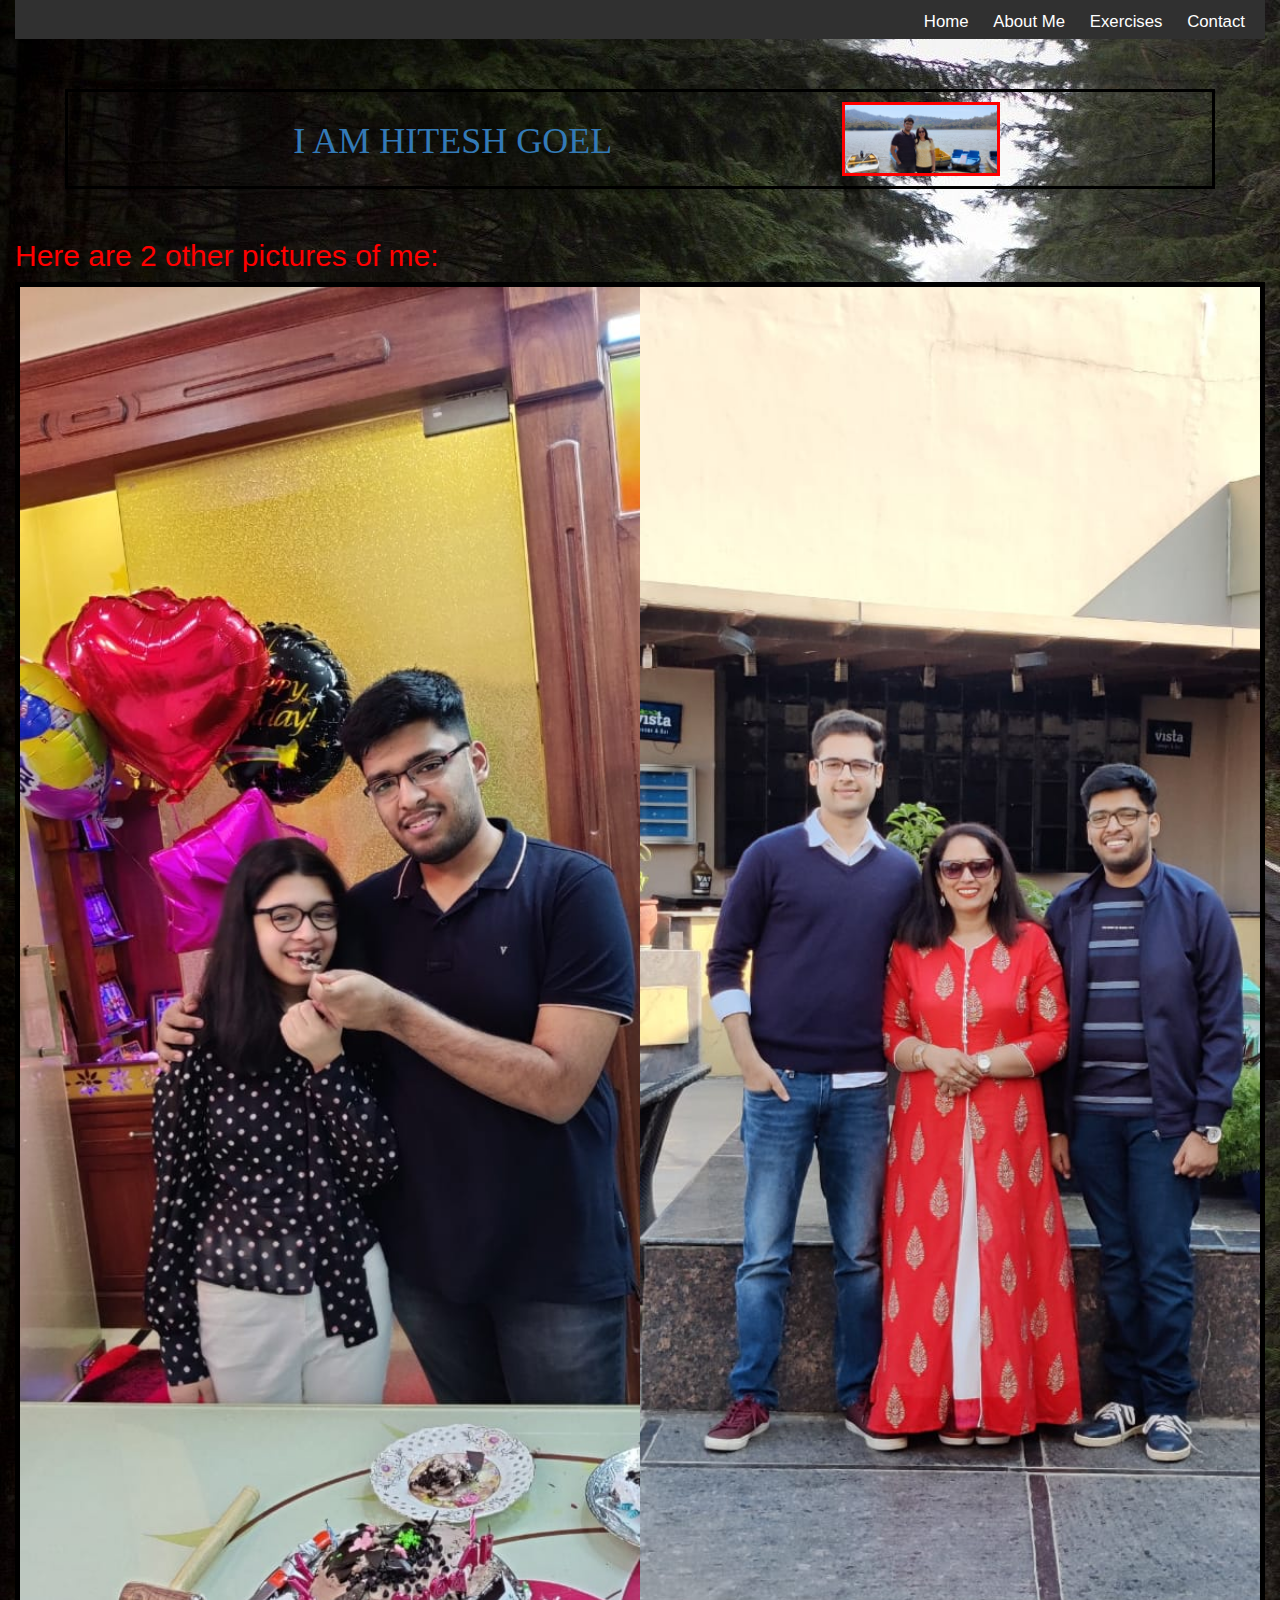
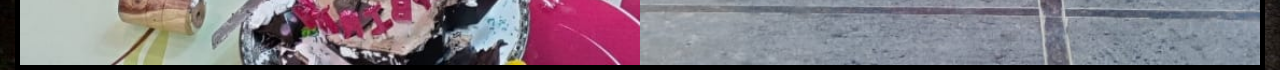
<file: Assignment_2/index.html>
<!DOCTYPE html>
<html>
<link rel="stylesheet" href="https://maxcdn.bootstrapcdn.com/bootstrap/3.3.7/css/bootstrap.min.css"
    integrity="sha384-BVYiiSIFeK1dGmJRAkycuHAHRg32OmUcww7on3RYdg4Va+PmSTsz/K68vbdEjh4u" crossorigin="anonymous" />

<div class="container-fluid">

    <head>
        <link rel="stylesheet" href="styles.css">
        <title>My website</title>
    </head>

    <body id="page1">
        <header>
            <nav id="navbar" style="font-weight: 300; font-size: larger;">
                <ul>
                    <li class="nav"><a href="index.html" id="Home">Home</a></li>
                    <li class="nav"><a href="About_Me.html" id="About">About Me</a></li>
                    <li class="nav"><a href="Exercises.html" id="Exercises">Exercises</a></li>
                    <li class="nav"><a href="Contact.html" id="Contact">Contact</a></li>
                </ul>
            </nav>
        </header>

        <div class="row box" style="box-shadow:gray;">
            <div class="col-xs-8">
                <h1 class="text-primary text-center" style="position: relative; font-family:cursive;">I AM HITESH GOEL
                </h1>
            </div>

            <div class="col-xs-2"><img class="img-responsive thin-red-border" src="images/MyPic2.jpeg">
            </div>
        </div>

        <div>
            <h2 style="color:red"> Here are 2 other pictures of me:</h2>

            <div class="container">
                <img src="images/MyPic1.jpeg" id="myimg">
                <img src="images/MyPic3.jpeg" id="myimg">
            </div>

        </div>

        <script src="script.js"></script>
    </body>
</div>

</html>
</file>
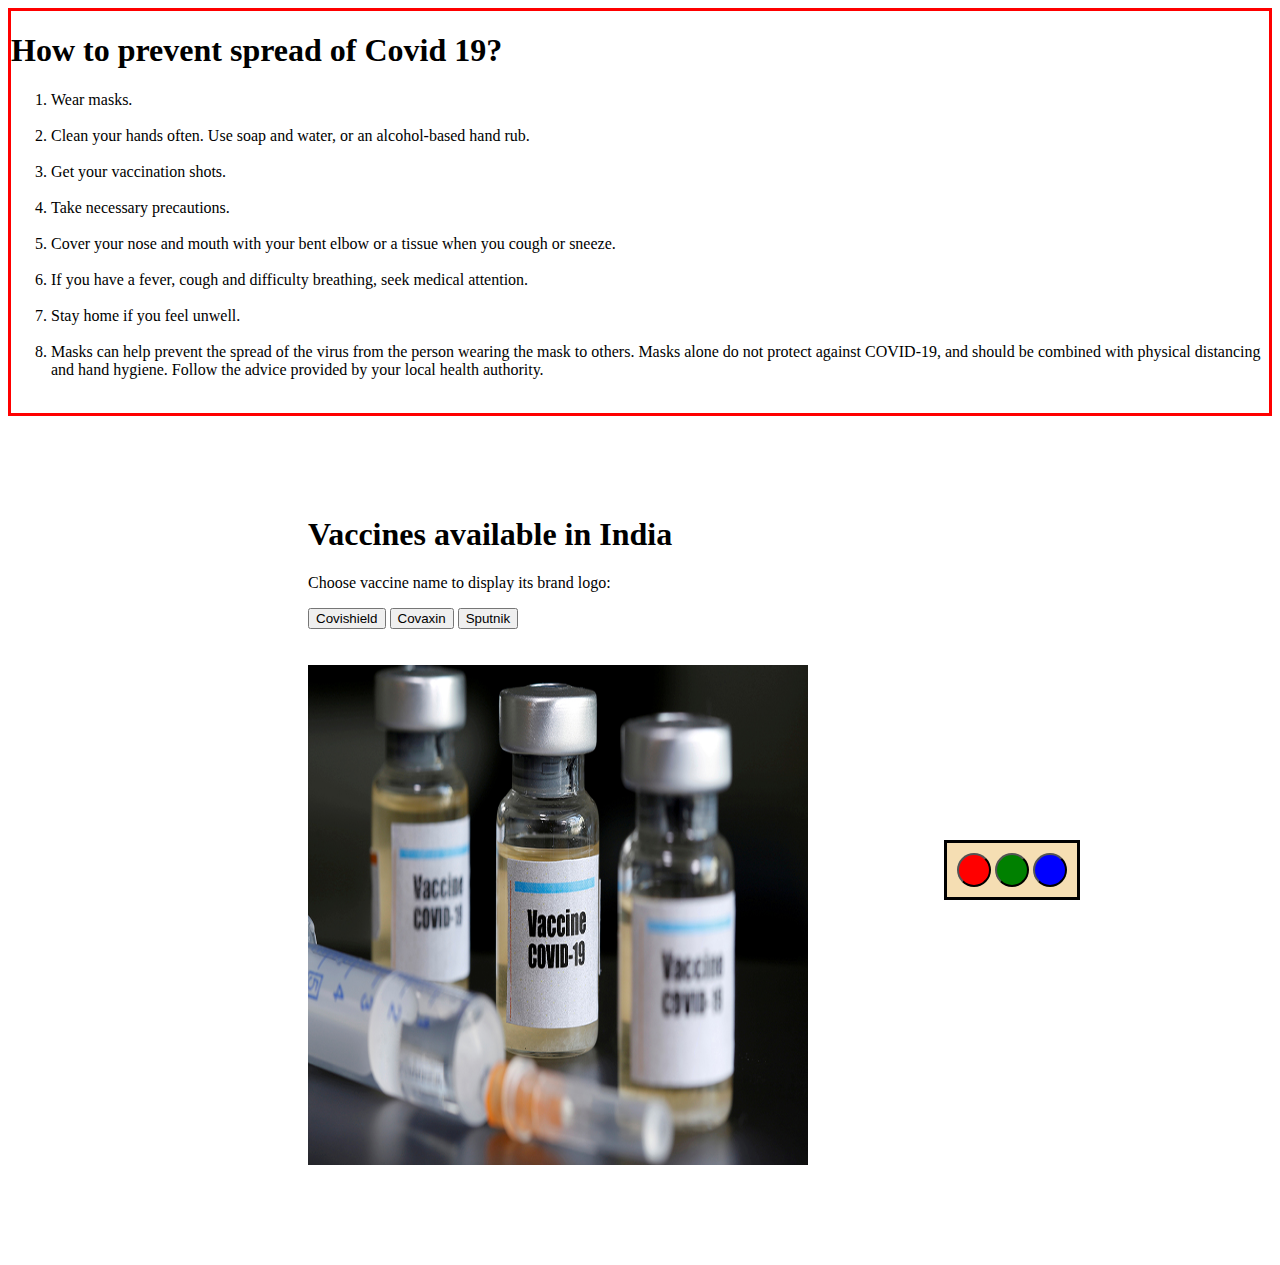
<file: Labs/Lab_Jun18/index.html>
<html>

<head>
    <link rel="stylesheet" href="style.css">
    <title>Lab Task</title>
</head>

<body>
    <div class="thin-red-border">
        <h1>How to prevent spread of Covid 19?</h1>

        <ol>
            <li>Wear masks.</li> <br>
            <li>Clean your hands often. Use soap and water, or an alcohol-based hand rub.</li> <br>
            <li> Get your vaccination shots.</li> <br>
            <li>Take necessary precautions.</li> <br>
            <li>Cover your nose and mouth with your bent elbow or a tissue when you cough or sneeze.
            </li><br>
            <li>If you have a fever, cough and difficulty breathing, seek medical attention.</li><br>
            <li>Stay home if you feel unwell.</li><br>
            <li>Masks can help prevent the spread of the virus from the person wearing the mask to others. Masks alone
                do not protect against COVID-19, and should be combined with physical distancing and hand hygiene.
                Follow the advice provided by your local health authority.</li><br>
        </ol>

    </div>

    <div class="alignment">
        <h1> Vaccines available in India</h1>
        <p>Choose vaccine name to display its brand logo: </p>
        <button id="Covishield">Covishield</button>
        <button id="Covaxin">Covaxin</button>
        <button id="Sputnik">Sputnik</button>
        <br><br><br>
        <div style="position: relative; text-align: justify;">
            <img height="500px" width="500px" id="vaccine" src="images/default.jpg">
        </div>
    </div>

    <div class="colorbuttons">
        <button id="red" class="btn"></button>
        <button id="green" class="btn"></button>
        <button id="blue" class="btn"></button>
    </div>

    <script src="script.js"></script>
</body>

</html>
</file>
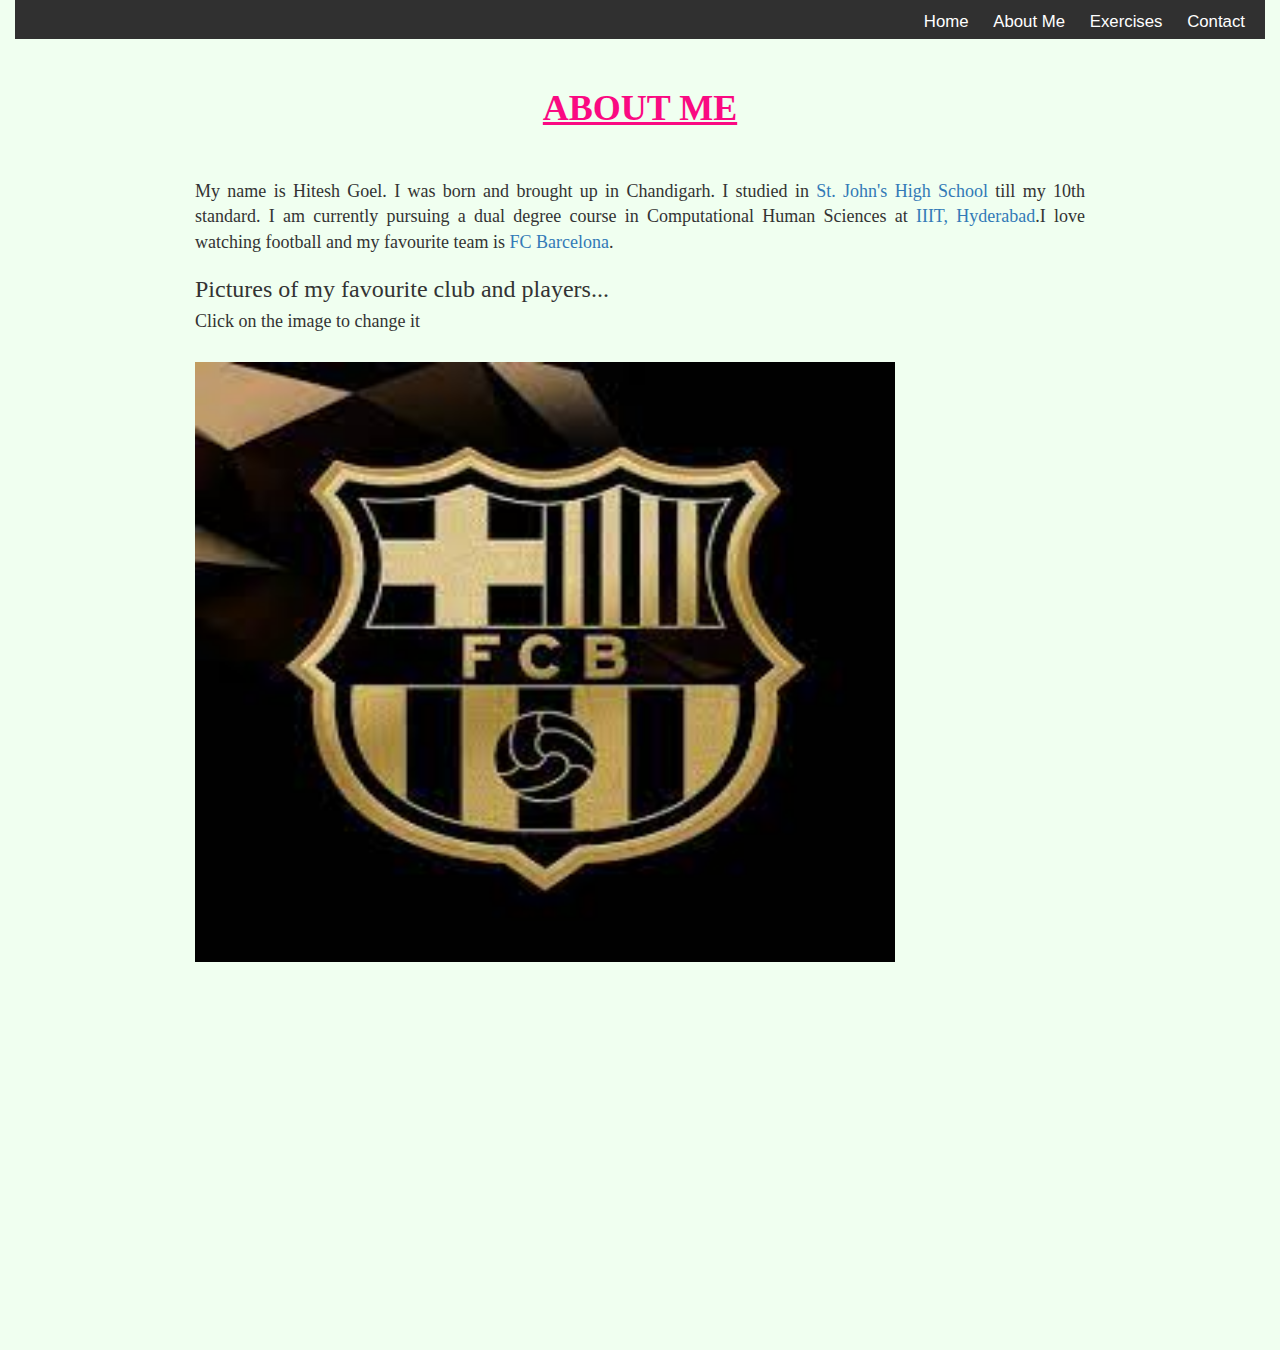
<file: Assignment_2/About_Me.html>
<!DOCTYPE html>
<html>
<link rel="stylesheet" href="https://maxcdn.bootstrapcdn.com/bootstrap/3.3.7/css/bootstrap.min.css"
    integrity="sha384-BVYiiSIFeK1dGmJRAkycuHAHRg32OmUcww7on3RYdg4Va+PmSTsz/K68vbdEjh4u" crossorigin="anonymous" />

<div class="container-fluid">

    <head>
        <link rel="stylesheet" href="styles.css">
        <title>My website</title>
    </head>

    <body id="page2">
        <header>
            <nav id="navbar" style="font-weight: 300; font-size: larger;">
                <ul>
                    <li class="nav"><a href="index.html" id="Home">Home</a></li>
                    <li class="nav"><a href="About_Me.html" id="About">About Me</a></li>
                    <li class="nav"><a href="Exercises.html" id="Exercises">Exercises</a></li>
                    <li class="nav"><a href="Contact.html" id="Contact">Contact</a></li>
                </ul>
            </nav>
        </header>

        <h1 class="text-center" id="About_Me"><u>ABOUT ME</u></h1>
        <p class="para" id="para1">My name is Hitesh Goel. I was born and brought up in Chandigarh.
            I studied in <a href="https://www.stjohnschandigarh.com/#home" target="_blank">St. John's High School</a>
            till my 10th
            standard. I am currently
            pursuing a dual degree course in Computational Human Sciences at <a href="https://www.iiit.ac.in/"
                target="_blank">IIIT,
                Hyderabad</a>.I love
            watching football and my favourite team is <a href="https://www.fcbarcelona.com/en/" target="_blank">FC
                Barcelona</a>.
        </p>
        <div class="para">
            <h3>Pictures of my favourite club and players...</h3>
            <h4>Click on the image to change it</h4><br>
            <img src="images/Img1.jpeg" id="changeimage" onclick="changeimage()"
                alt="First image">
        </div>

        <script src="script.js"></script>
    </body>
</div>

</html>
</file>
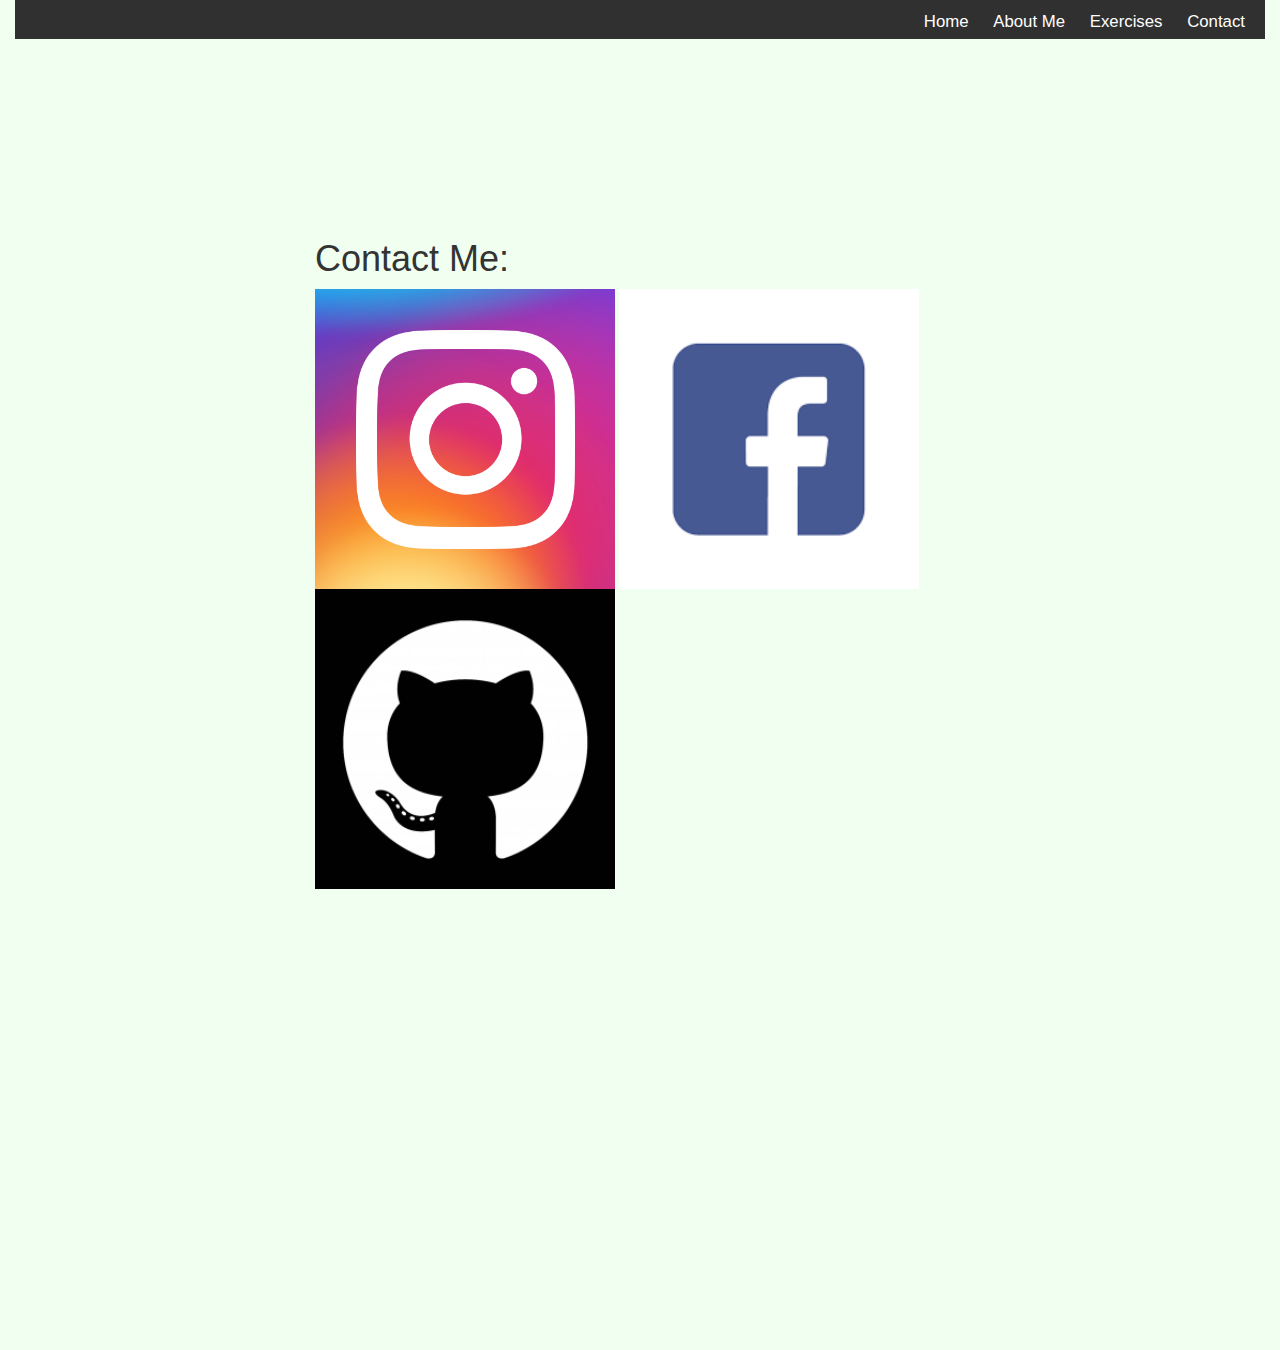
<file: Assignment_2/Contact.html>
<!DOCTYPE html>
<html>
<link rel="stylesheet" href="https://maxcdn.bootstrapcdn.com/bootstrap/3.3.7/css/bootstrap.min.css"
    integrity="sha384-BVYiiSIFeK1dGmJRAkycuHAHRg32OmUcww7on3RYdg4Va+PmSTsz/K68vbdEjh4u" crossorigin="anonymous" />

<div class="container-fluid">

    <head>
        <link rel="stylesheet" href="styles.css">
        <title>My website</title>
    </head>

    <body id="page4" style="background-color:honeydew">
        <header>
            <nav id="navbar" style="font-weight: 300; font-size: larger;">
                <ul>
                    <li class="nav"><a href="index.html" id="Home">Home</a></li>
                    <li class="nav"><a href="About_Me.html" id="About">About Me</a></li>
                    <li class="nav"><a href="Exercises.html" id="Exercises">Exercises</a></li>
                    <li class="nav"><a href="Contact.html" id="Contact">Contact</a></li>
                </ul>
            </nav>
        </header>

        <div id="contact">
            <h1>Contact Me:</h1>

            <a href="https://www.instagram.com/hitesh.goel05/" target="_blank"><img src="images/instagram.jpeg"
                    id="instagram"></a>
            <a href="https://www.facebook.com/hitesh.goel05/" target="_blank"><img src="images/facebook.jpeg"
                    id="facebook"></a>
            <a href="https://github.com/hitesh05" target="_blank"><img src="images/github.jpeg" id="github"></a>
        </div>

        <script src="script.js"></script>
    </body>
</div>

</html>
</file>
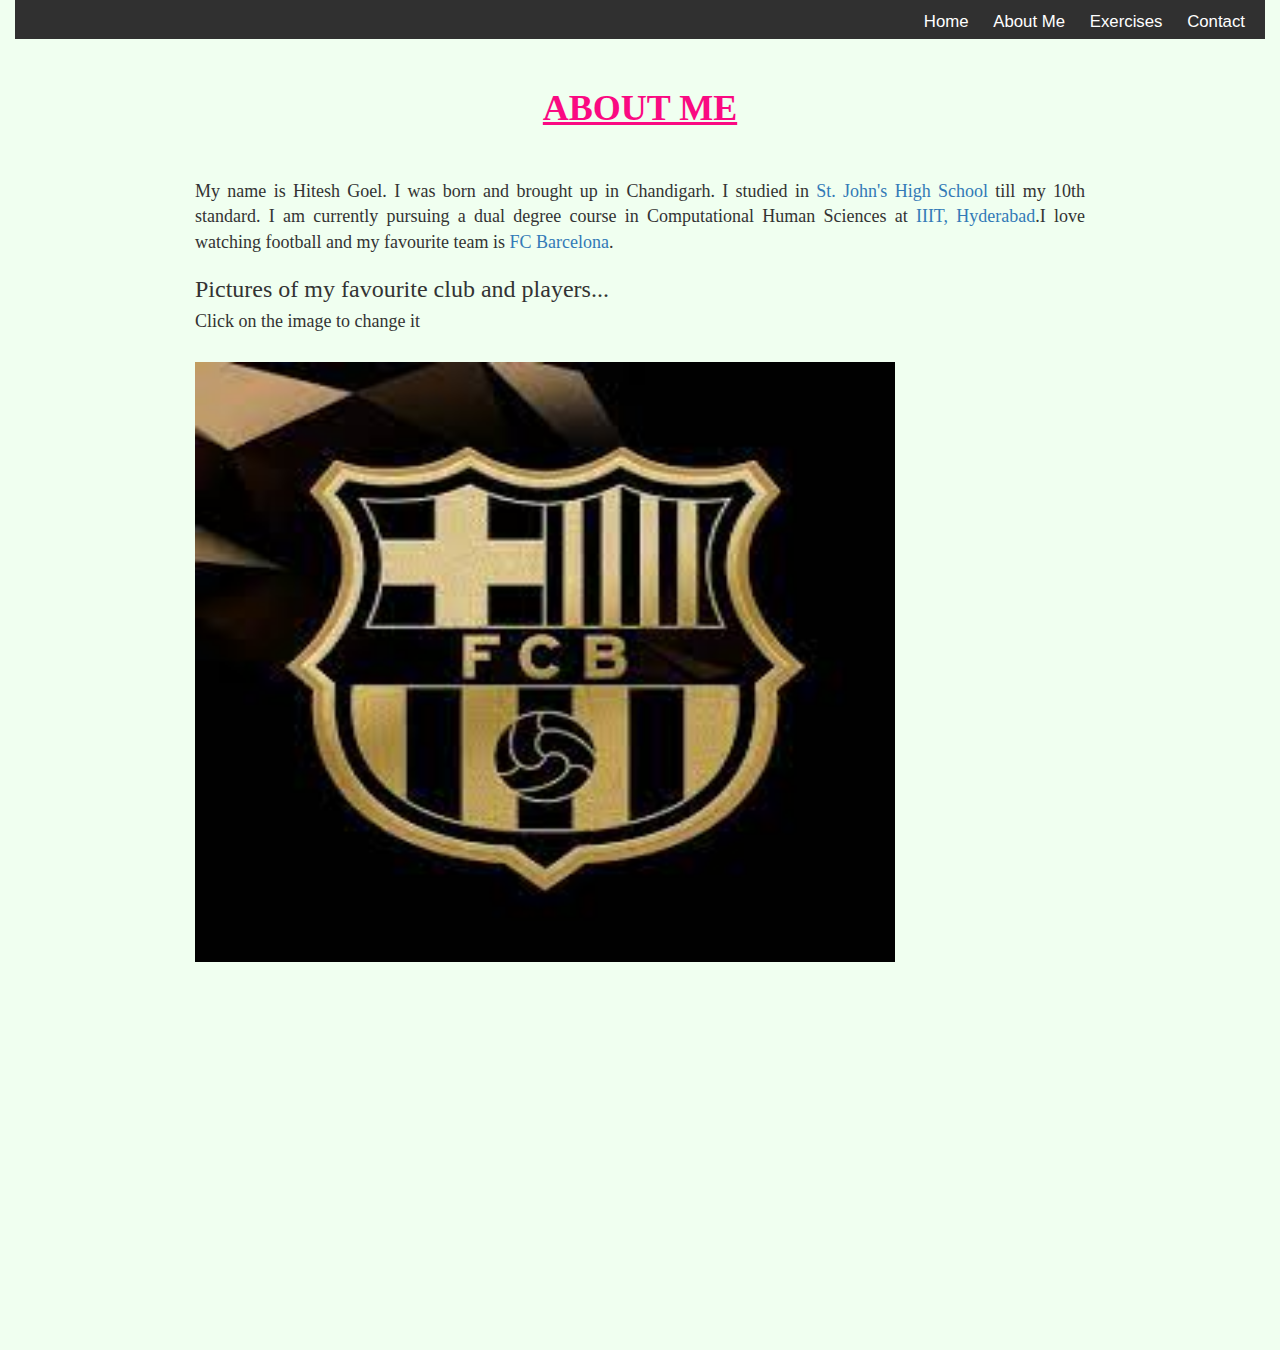
<file: Assignment_2/html/About_Me.html>
<!DOCTYPE html>
<html>
<link rel="stylesheet" href="https://maxcdn.bootstrapcdn.com/bootstrap/3.3.7/css/bootstrap.min.css"
    integrity="sha384-BVYiiSIFeK1dGmJRAkycuHAHRg32OmUcww7on3RYdg4Va+PmSTsz/K68vbdEjh4u" crossorigin="anonymous" />

<div class="container-fluid">

    <head>
        <link rel="stylesheet" href="../css/styles.css">
        <title>My website</title>
        <script src="https://maxcdn.bootstrapcdn.com/bootstrap/3.4.1/js/bootstrap.min.js"></script>
    </head>

    <body id="page2">
        <header>
            <nav id="navbar" style="font-weight: 300; font-size: larger;">
                <ul>
                    <li class="nav"><a href="index.html" id="Home">Home</a></li>
                    <li class="nav"><a href="About_Me.html" id="About">About Me</a></li>
                    <li class="nav"><a href="Exercises.html" id="Exercises">Exercises</a></li>
                    <li class="nav"><a href="Contact.html" id="Contact">Contact</a></li>
                </ul>
            </nav>
        </header>

        <h1 class="text-center" id="About_Me"><u>ABOUT ME</u></h1>
        <p class="para" id="para1">My name is Hitesh Goel. I was born and brought up in Chandigarh.
            I studied in <a href="https://www.stjohnschandigarh.com/#home" target="_blank">St. John's High School</a>
            till my 10th
            standard. I am currently
            pursuing a dual degree course in Computational Human Sciences at <a href="https://www.iiit.ac.in/"
                target="_blank">IIIT,
                Hyderabad</a>.I love
            watching football and my favourite team is <a href="https://www.fcbarcelona.com/en/" target="_blank">FC
                Barcelona</a>.
        </p>
        <div class="para">
            <h3>Pictures of my favourite club and players...</h3>
            <h4>Click on the image to change it</h4><br>
            <img src="../img/Img1.jpeg" id="changeimage" onclick="changeimage()" alt="First image">
        </div>

        <script src="../js/script.js"></script>
        <script src="../js/script2.js"></script>
    </body>
</div>

</html>
</file>
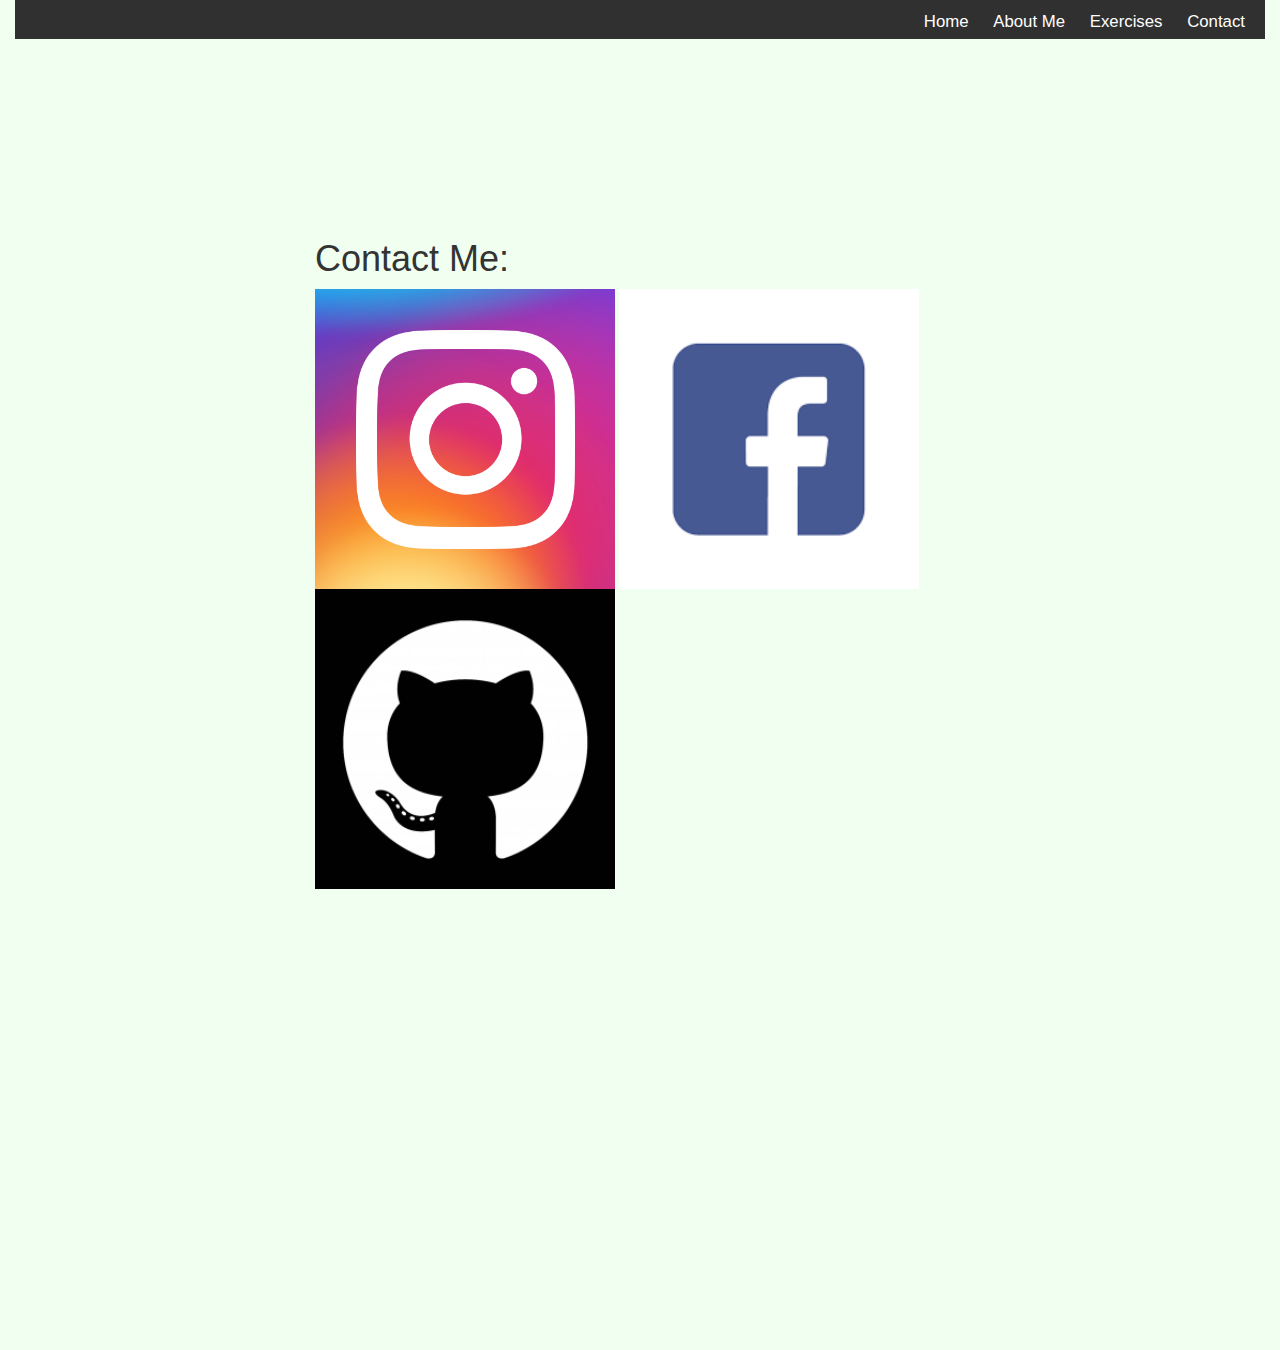
<file: Assignment_2/html/Contact.html>
<!DOCTYPE html>
<html>
<link rel="stylesheet" href="https://maxcdn.bootstrapcdn.com/bootstrap/3.3.7/css/bootstrap.min.css"
    integrity="sha384-BVYiiSIFeK1dGmJRAkycuHAHRg32OmUcww7on3RYdg4Va+PmSTsz/K68vbdEjh4u" crossorigin="anonymous" />

<div class="container-fluid">

    <head>
        <link rel="stylesheet" href="../css/styles.css">
        <title>My website</title>
        <script src="https://maxcdn.bootstrapcdn.com/bootstrap/3.4.1/js/bootstrap.min.js"></script>
    </head>

    <body id="page4" style="background-color:honeydew">
        <header>
            <nav id="navbar" style="font-weight: 300; font-size: larger;">
                <ul>
                    <li class="nav"><a href="index.html" id="Home">Home</a></li>
                    <li class="nav"><a href="About_Me.html" id="About">About Me</a></li>
                    <li class="nav"><a href="Exercises.html" id="Exercises">Exercises</a></li>
                    <li class="nav"><a href="Contact.html" id="Contact">Contact</a></li>
                </ul>
            </nav>
        </header>

        <div id="contact">
            <h1>Contact Me:</h1>

            <a href="https://www.instagram.com/hitesh.goel05/" target="_blank"><img src="../img/instagram.jpeg"
                    id="instagram"></a>
            <a href="https://www.facebook.com/hitesh.goel05/" target="_blank"><img src="../img/facebook.jpeg"
                    id="facebook"></a>
            <a href="https://github.com/hitesh05" target="_blank"><img src="../img/github.jpeg" id="github"></a>
        </div>

        <script src="../js/script.js"></script>
    </body>
</div>

</html>
</file>
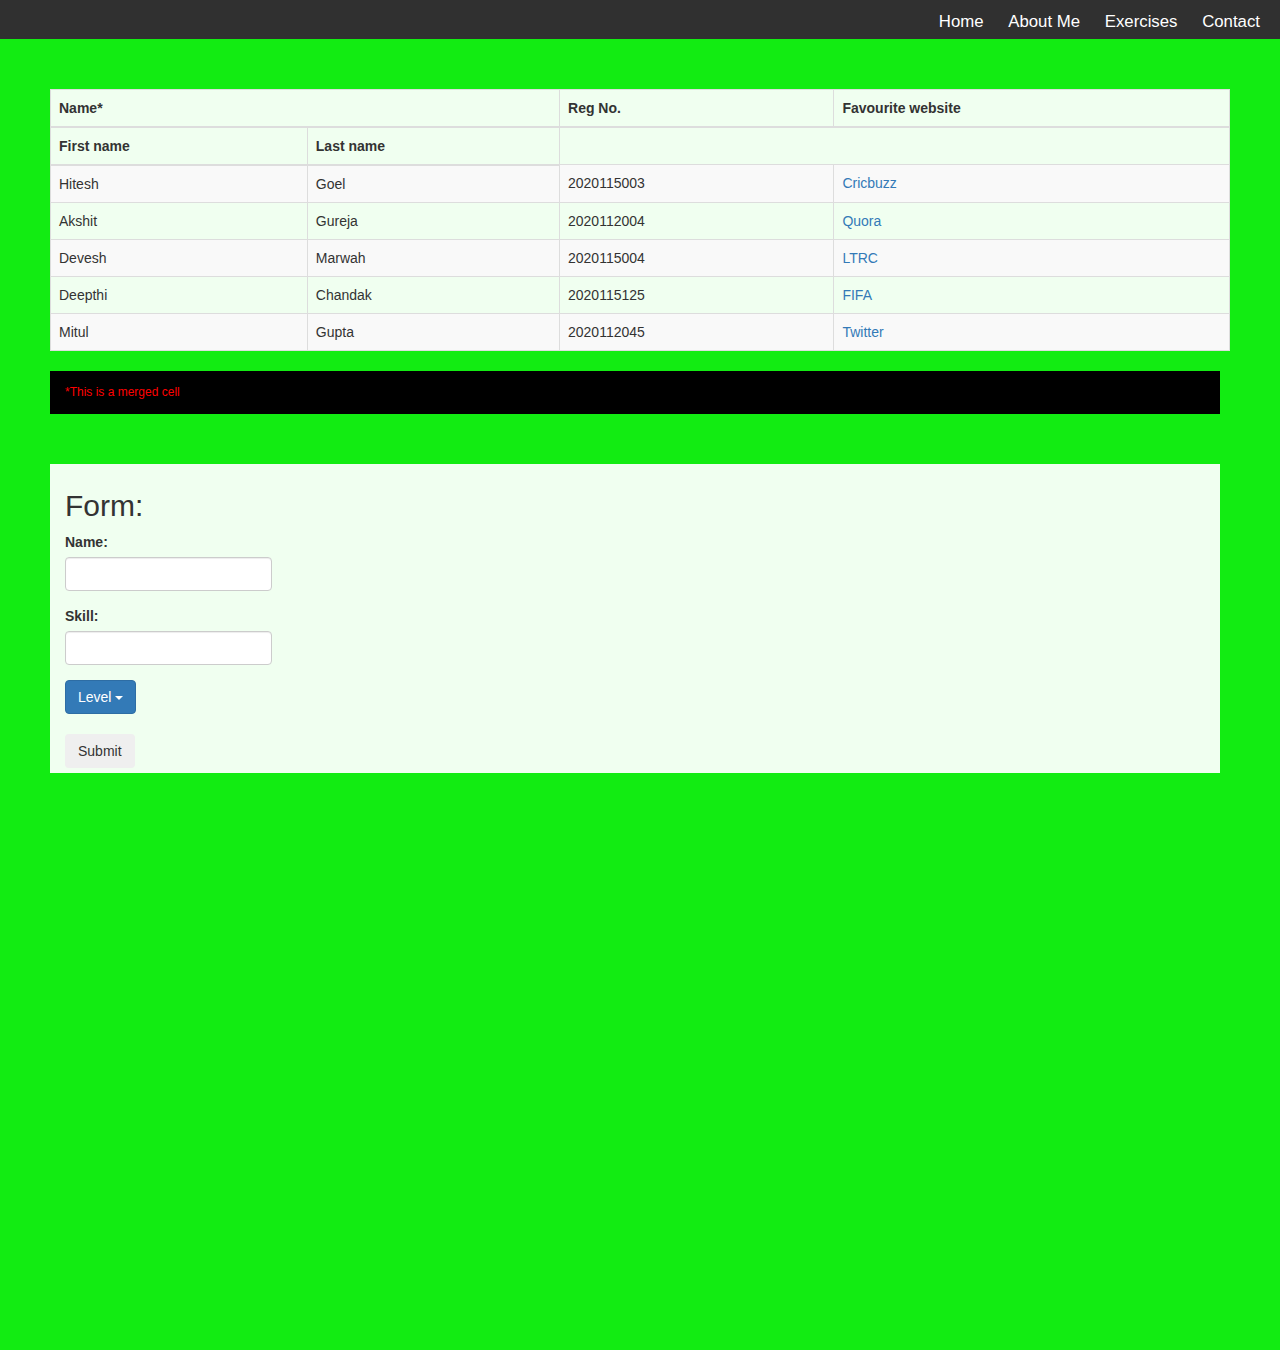
<file: Assignment_2/html/Exercises.html>
<!DOCTYPE html>
<html>

<head>
    <link rel="stylesheet" href="../css/styles.css">
    <link rel="stylesheet" href="https://maxcdn.bootstrapcdn.com/bootstrap/3.3.7/css/bootstrap.min.css"
        integrity="sha384-BVYiiSIFeK1dGmJRAkycuHAHRg32OmUcww7on3RYdg4Va+PmSTsz/K68vbdEjh4u" crossorigin="anonymous" />
    <script src="https://ajax.googleapis.com/ajax/libs/jquery/3.5.1/jquery.min.js"></script>
    <script src="https://maxcdn.bootstrapcdn.com/bootstrap/3.4.1/js/bootstrap.min.js"></script>

    <title>My website</title>
</head>

<body id="page3">
    <header>
        <nav id="navbar" style="font-weight: 300; font-size: larger;">
            <ul>
                <li class="nav"><a href="index.html" id="Home">Home</a></li>
                <li class="nav"><a href="About_Me.html" id="About">About Me</a></li>
                <li class="nav"><a href="Exercises.html" id="Exercises">Exercises</a></li>
                <li class="nav"><a href="Contact.html" id="Contact">Contact</a></li>
            </ul>
        </nav>
    </header>

    <div class="container-fluid" style="padding: 50px;">
        <div id="container1">
            <table class="table table-striped table-bordered table-responsive">
                <thead>
                    <tr>
                        <th colspan="2">Name*</th>
                        <th>Reg No.</th>
                        <th>Favourite website</th>
                    </tr>
                    <tr>
                        <th>First name</th>
                        <th>Last name</th>
                    </tr>
                </thead>
                <tbody>
                    <tr>
                        <td>Hitesh</td>
                        <td>Goel</td>
                        <td>2020115003</td>
                        <td><a href="https://www.cricbuzz.com/" target="_blank">Cricbuzz</a></td>
                    </tr>
                    <tr>
                        <td>Akshit</td>
                        <td>Gureja</td>
                        <td>2020112004</td>
                        <td><a href="https://www.quora.com/" target="_blank">Quora</a></td>
                    </tr>
                    <tr>
                        <td>Devesh</td>
                        <td>Marwah</td>
                        <td>2020115004</td>
                        <td><a href="https://ltrc.iiit.ac.in/" target="_blank">LTRC</a></td>
                    </tr>
                    <tr>
                        <td>Deepthi</td>
                        <td>Chandak</td>
                        <td>2020115125</td>
                        <td><a href="https://www.fifa.com/" target="_blank">FIFA</a></td>
                    </tr>
                    <tr>
                        <td>Mitul</td>
                        <td>Gupta</td>
                        <td>2020112045</td>
                        <td><a href="https://www.twitter.com/" target="_blank">Twitter</a></td>
                    </tr>
                </tbody>
            </table>
        </div>
        <div class="container">
            <h6 style="color: red">*This is a merged cell</h6>
        </div>

    </div>

    <div class="container" id="container2" style="margin-left: 50px; margin-right: 50px;">
        <form>
            <h2>Form:</h2>
            <!-- needed for optimal spacing -->
            <div class="form-group">
                <label for="aName">Name: </label>
                <input type="text" class="form-control" id="aName">
            </div>

            <div class="form-group">
                <label for="aSkill">Skill: </label>
                <input type="text" class="form-control" id="aSkill">
            </div>

            <div class="dropdown">
                <button class="btn btn-primary dropdown-toggle" type="button" data-toggle="dropdown"
                    id="dropdown1">Level
                    <span class="caret"></span></button>
                <ul class="dropdown-menu">
                    <li><a href="#" onclick="beginnerclick()">Beginner</a></li>
                    <li><a href="#" onclick="intermediateclick()">Intermediate</a></li>
                    <li><a href="#" onclick="proficientclick()">Proficient</a></li>
                </ul>
            </div>
            <br>
            <button type="button" class="btn" onclick="submitbuttonclick()">Submit</button>
        </form>
    </div>

    <script src="../js/script.js"></script>
</body>

</html>
</file>
<file: Assignment_2/styles.css>
body {
  min-height: 150vh;
}

a:hover {
  transform: scale(1.1);
  color: red;
}

/* a:visited {
  color: rebeccapurple;
} */

#page1 {
  background-image: url("images/background.jpg");
  background-color: lightpink;
}

#page2 {
  background-color: honeydew;
}
#page3 {
  background-color: rgb(18, 236, 18);
}

#page4 {
  background-color: honeydew;
}

#navbar {
  top: 0px;
  left: 0px;
  width: 100%;
  height: 4%;
  background-color: #303030;
  text-align: right;
  overflow: hidden;
}

.sticky {
  position: fixed;
  top: 0;
  width: 100%;
}

/* Add some top padding to the page content to prevent sudden quick movement (as the navigation bar gets a new position at the top of the page (position:fixed and top:0) */
.sticky + .content {
  padding-top: 60px;
}

nav ul {
  margin: 0px;
  padding: 10px 0px 5px 15px;
}

nav li {
  display: inline-block;
  margin-right: 20px;
}

.nav {
  font: Raleway;
}

/* .navlinks {
  color: white;
} */

#navbar {
  color: white;
}

/* .navlinks:hover {
  background-color: #404040;
  color: yellow;
} */

.thin-red-border {
  border-style: solid;
  border-width: 3px;
  border-color: red;
}

.box {
  padding: 10px;
  border: solid 3px;
  margin: 5px 5px 5px 0px;
  text-align: center;
  position: relative;
  border-color: black;
  margin: 50px;
  display: flex;
}

.box:hover {
  background-color: #f5f5f5;
}

.container {
  padding: 5px;
  width: 100%;
  background-color: black;
  display: inline-flex;
}

#myimg {
  width: 50%;
}

#About_Me {
  margin: 50px;
  font-family: Cinzel;
  font-weight: bolder;
  color: rgb(250, 10, 130);
}

.para {
  font-family: Raleway;
  margin-left: 180px;
  margin-right: 180px;
}

#para1 {
  text-align: justify;
  font-size: large;
}

#contact {
  margin: 200px 300px 300px 300px;
}

#instagram {
  height: 300px;
}
#facebook {
  height: 300px;
}
#github {
  height: 300px;
}

#excontainer1 {
  /* margin-top: 10vw; */
  background-color: honeydew;
  /* margin: 50px; */
}

#Home {
  color: white;
}

#About {
  color: white;
}

#Exercises {
  color: white;
}

#Contact {
  color: white;
}

#changeimage {
  height: 600px;
  width: 700px;
}
</file>
<file: Labs/Lab_Jun18/style.css>
.thin-red-border {
  border-color: red;
  border-width: 3px;
  border-style: solid;
}

.alignment {
  text-align: justify;
  margin: 100px 300px;
}

.btn {
  border-radius: 50%;
  padding: 15px;
}

.btn:hover {
  opacity: 0.5;
}

#red {
  background-color: red;
}

#blue {
  background-color: blue;
}

#green {
  background-color: green;
}

.colorbuttons {
  padding: 10px;
  text-align: center;
  position: fixed;
  bottom: 0px;
  right: 200px;
  background-color: wheat;
  border: solid 3px;
  border-color: black;
  /* width: 200px; */
  /* //height: 70px; */
}
</file>
<file: Assignment_2/css/styles.css>
body {
  min-height: 150vh;
}

a:hover {
  transform: scale(1.1);
  color: red;
}

/* a:visited {
  color: rebeccapurple;
} */

#page1 {
  background-image: url("https://htmlcolorcodes.com/assets/images/html-color-codes-color-tutorials-hero.jpg");
  background-color: dodgerblue;
}

#page2 {
  background-color: honeydew;
}
#page3 {
  background-color: rgb(18, 236, 18);
}

#page4 {
  background-color: honeydew;
}

#navbar {
  top: 0px;
  left: 0px;
  width: 100%;
  height: 4%;
  background-color: #303030;
  text-align: right;
  overflow: hidden;
}

.sticky {
  position: fixed;
  top: 0;
  width: 100%;
}

/* Add some top padding to the page content to prevent sudden quick movement (as the navigation bar gets a new position at the top of the page (position:fixed and top:0) */
.sticky + .content {
  padding-top: 60px;
}

nav ul {
  margin: 0px;
  padding: 10px 0px 5px 15px;
}

nav li {
  display: inline-block;
  margin-right: 20px;
}

.nav {
  font: Raleway;
}

/* .navlinks {
  color: white;
} */

#navbar {
  color: white;
}

/* .navlinks:hover {
  background-color: #404040;
  color: yellow;
} */

.thin-red-border {
  border-style: solid;
  border-width: 3px;
  border-color: red;
}

.box {
  padding: 10px;
  border: solid 3px;
  margin: 5px 5px 5px 0px;
  text-align: center;
  position: relative;
  border-color: black;
  margin: 50px;
  display: flex;
}

.box:hover {
  background-color: #f5f5f5;
}

.container {
  padding: 5px;
  width: 100%;
  background-color: black;
  display: inline-flex;
}

#myimg {
  width: 50%;
  height: 500px;
}

#About_Me {
  margin: 50px;
  font-family: Cinzel;
  font-weight: bolder;
  color: rgb(250, 10, 130);
}

.para {
  font-family: Raleway;
  margin-left: 180px;
  margin-right: 180px;
}

#para1 {
  text-align: justify;
  font-size: large;
}

#contact {
  margin: 200px 300px 300px 300px;
}

#instagram {
  height: 300px;
}
#facebook {
  height: 300px;
}
#github {
  height: 300px;
}

#container1 {
  /* margin-top: 10vw; */
  background-color: honeydew;
  /* margin: 50px; */
}

#container2 {
  background-color: honeydew;
}

#Home {
  color: white;
}

#About {
  color: white;
}

#Exercises {
  color: white;
}

#Contact {
  color: white;
}

#changeimage {
  height: 600px;
  width: 700px;
}
</file>
